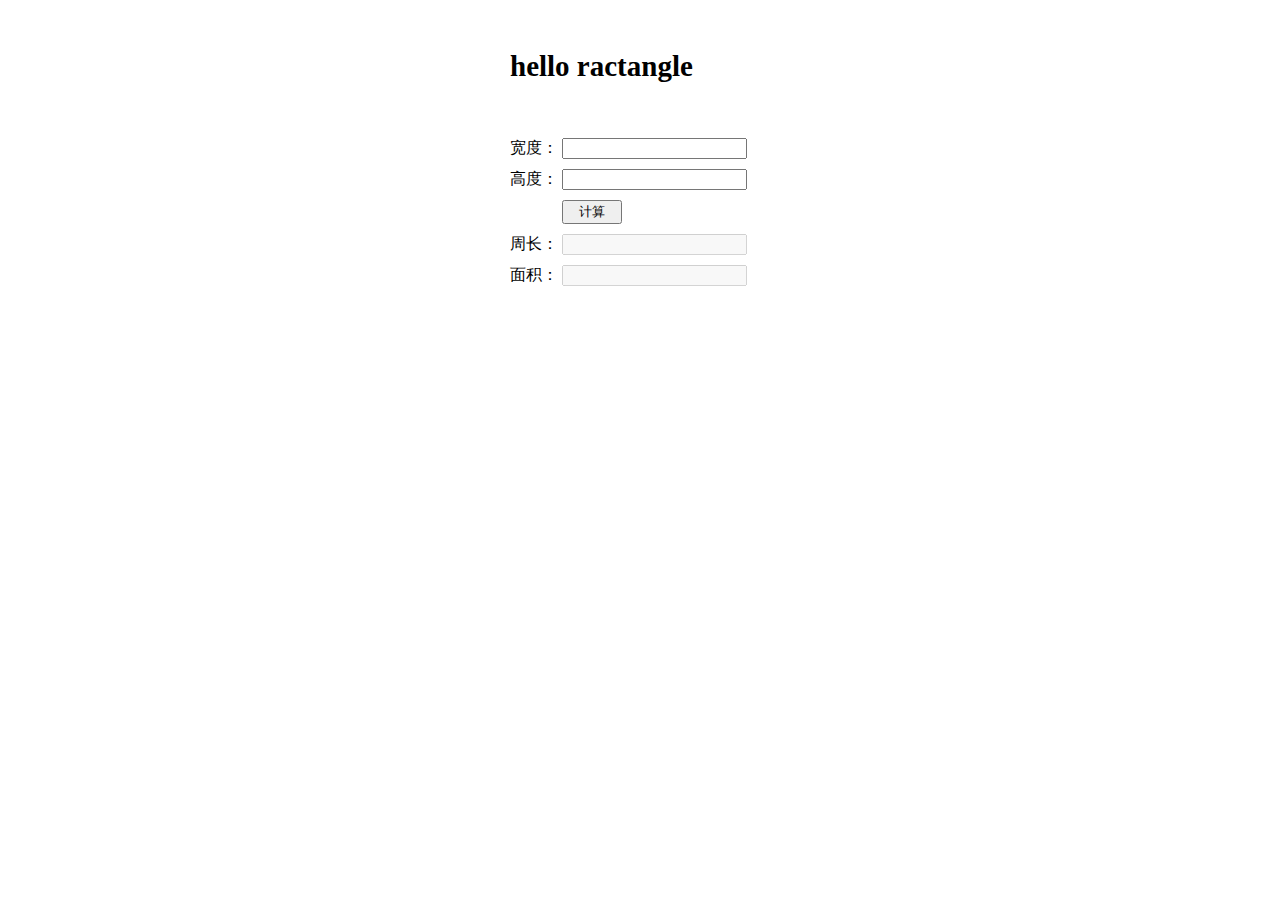
<file: rectangle/index.html>
<!DOCTYPE html>
<html lang="en">
<head>
  <meta charset="UTF-8">
  <title>rectangle</title>
  <link rel="stylesheet" href="./layout.css">
</head>
<body>
  <h1>hello ractangle</h1>
  <div id="main">
    <label>宽度：</label>
    <input type="text" id="width">
    <br>
    <label>高度：</label>
    <input type="text" id="height">
    <br>
    <input type="button" id="calc" value="计算">
    <br>
    <label>周长：</label>
    <input type="text" id="perimeter" disabled>
    <br>
    <label>面积：</label>
    <input type="text" id="area" disabled>
  </div>
  <script src="//apps.bdimg.com/libs/jquery/2.1.4/jquery.min.js"></script>
  <script src="./main.js"></script>
</body>
</html>
</file>
<file: rectangle/layout.css>
body,html{
  margin:0;
  padding:0;
}

h1{
 margin:50px auto;
 width:260px;
 font-size:29px;
}

#main{
  margin:50px auto;
  width:260px;
}

#calc{
  margin-left:52px;
  width:60px;
}

input{
  margin:5px 0;
}
</file>
